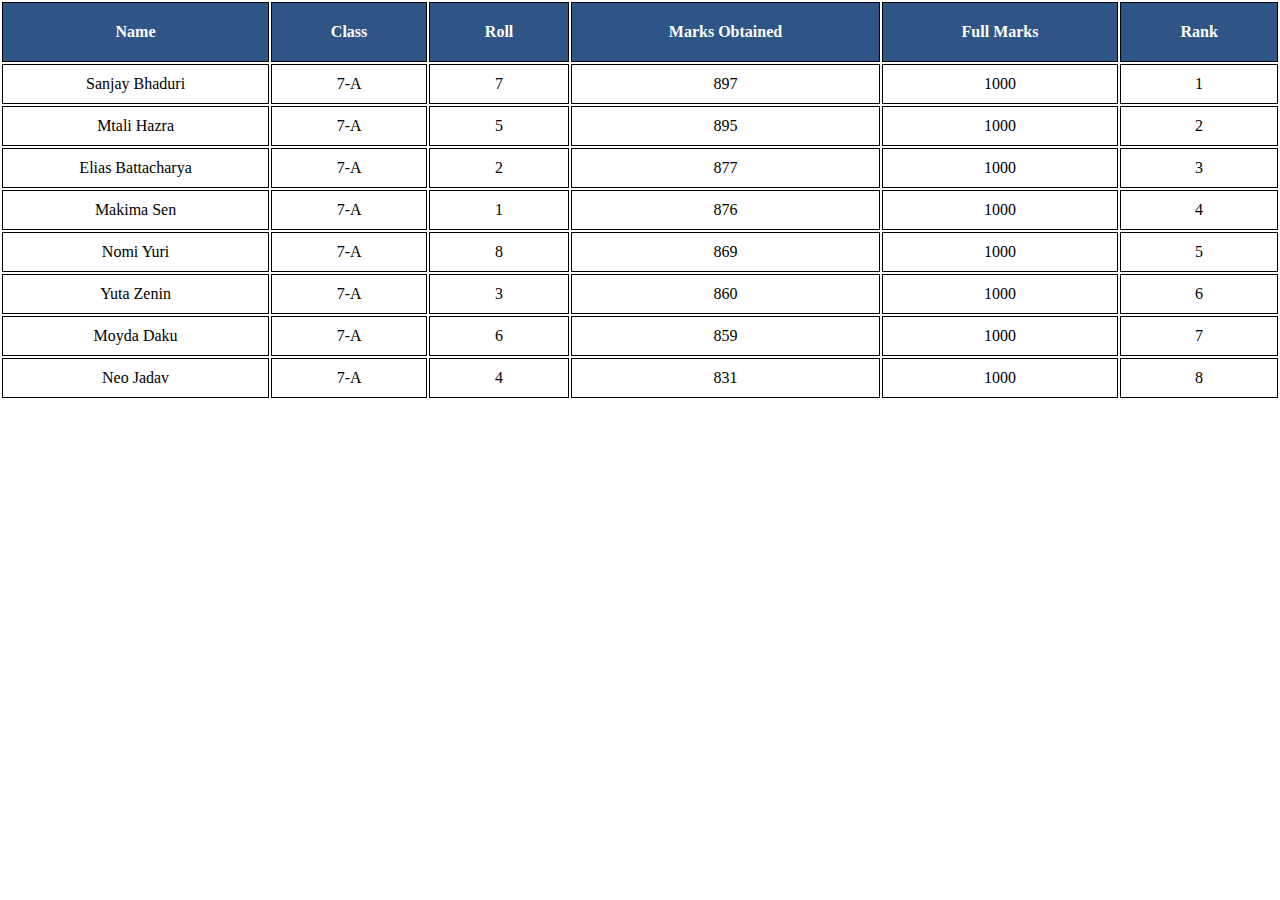
<file: merit_table/index.html>
<!DOCTYPE html>
<html lang="en">
<head>
    <meta charset="UTF-8">
    <meta name="viewport" content="width=device-width, initial-scale=1.0">
    <title>Merit table</title>
    <link rel="stylesheet" href="./style.css">
</head> 
<body>
   <table>
        <tr id="head" title="HEADER">
            <th>Name</th>
            <th>Class</th>
            <th>Roll</th>
            <th>Marks Obtained</th>
            <th>Full Marks</th>
            <th>Rank</th>
        </tr>
        <tr>
            <td>Sanjay Bhaduri</td>
            <td>7-A</td>
            <td>7</td>
            <td>897</td>
            <td>1000</td>
            <td>1</td>
        </tr>
        <tr>
            <td>Mtali Hazra</td>
            <td>7-A</td>
            <td>5</td>
            <td>895</td>
            <td>1000</td>
            <td>2</td>
        </tr>
        <tr>
            <td>Elias Battacharya</td>
            <td>7-A</td>
            <td>2</td>
            <td>877</td>
            <td>1000</td>
            <td>3</td>
        </tr>
        <tr>
            <td>Makima Sen</td>
            <td>7-A</td>
            <td>1</td>
            <td>876</td>
            <td>1000</td>
            <td>4</td>
        </tr>
        <tr>
            <td>Nomi Yuri</td>
            <td>7-A</td>
            <td>8</td>
            <td>869</td>
            <td>1000</td>
            <td>5</td>
        </tr>
        <tr>
            <td>Yuta Zenin</td>
            <td>7-A</td>
            <td>3</td>
            <td>860</td>
            <td>1000</td>
            <td>6</td>
        </tr>
        <tr>
            <td>Moyda Daku</td>
            <td>7-A</td>
            <td>6</td>
            <td>859</td>
            <td>1000</td>
            <td>7</td>
        </tr>
        <tr>
            <td>Neo Jadav</td>
            <td>7-A</td>
            <td>4</td>
            <td>831</td>
            <td>1000</td>
            <td>8</td>
        </tr>
   </table>
</body>
</html>
</file>
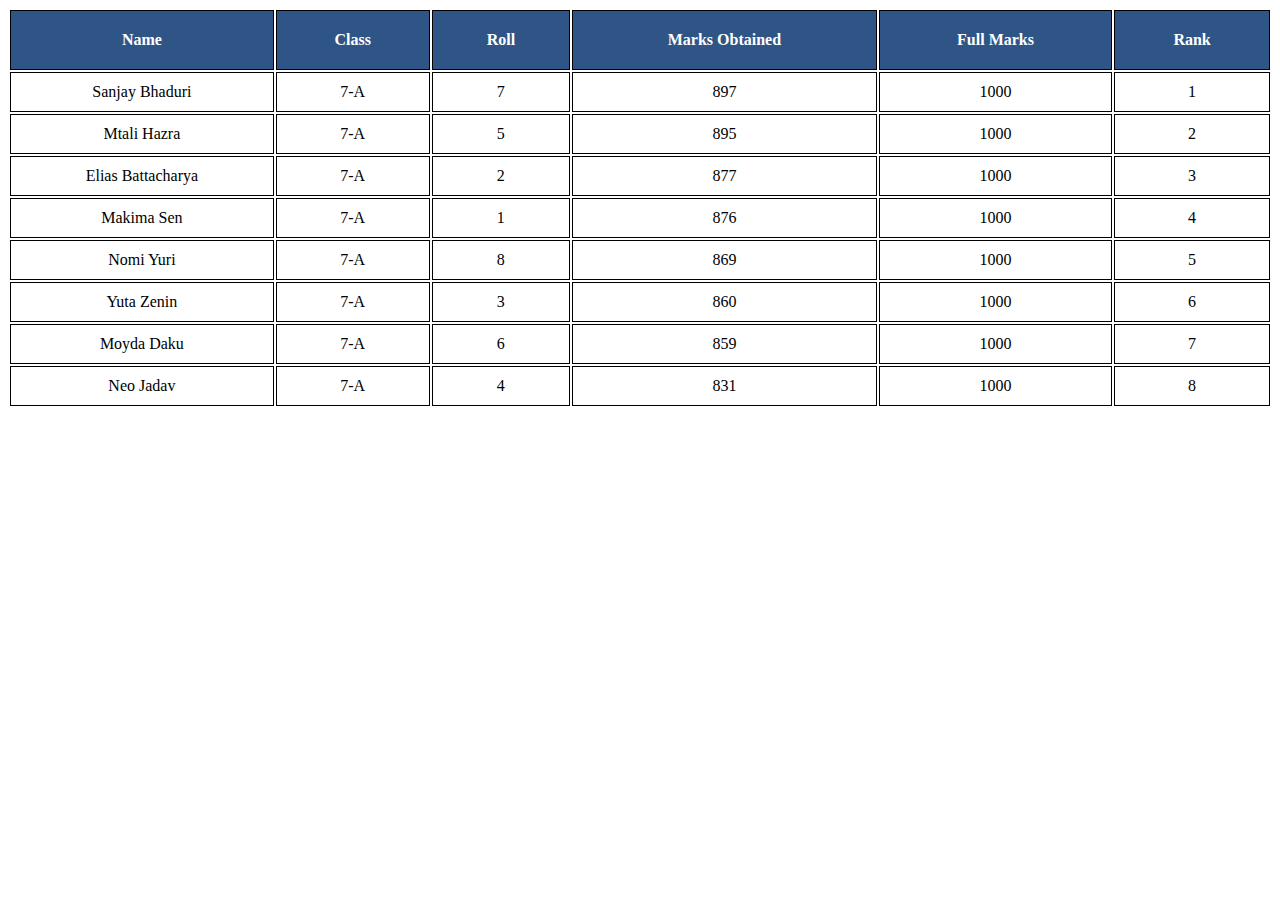
<file: tables.html>
<!DOCTYPE html>
<html lang="en">
<head>
    <meta charset="UTF-8">
    <meta name="viewport" content="width=device-width, initial-scale=1.0">
    <title>table</title> 
    <style>
        *{
            font-family: 'Gill Sans', 'Gill Sans MT';
        }
        table {
            width: 100%; 
            color: black;
        }

        td, th {
            text-align: center;
            border: 1px solid black;
            padding: 10px;
        }

        th{
            padding: 20px;
        }

        td:hover{
            background-color: #cab771; 
            padding: 15px;
            font-family: cursive;
            font-weight:bold;

            
        }

        #head{
            background-color: #2e5586;
            color: white;
        }

    </style>
</head> 
<body>
   <table>
        <tr id="head">
            <th>Name</th>
            <th>Class</th>
            <th>Roll</th>
            <th>Marks Obtained</th>
            <th>Full Marks</th>
            <th>Rank</th>
        </tr>
        <tr>
            <td>Sanjay Bhaduri</td>
            <td>7-A</td>
            <td>7</td>
            <td>897</td>
            <td>1000</td>
            <td>1</td>
        </tr>
        <tr>
            <td>Mtali Hazra</td>
            <td>7-A</td>
            <td>5</td>
            <td>895</td>
            <td>1000</td>
            <td>2</td>
        </tr>
        <tr>
            <td>Elias Battacharya</td>
            <td>7-A</td>
            <td>2</td>
            <td>877</td>
            <td>1000</td>
            <td>3</td>
        </tr>
        <tr>
            <td>Makima Sen</td>
            <td>7-A</td>
            <td>1</td>
            <td>876</td>
            <td>1000</td>
            <td>4</td>
        </tr>
        <tr>
            <td>Nomi Yuri</td>
            <td>7-A</td>
            <td>8</td>
            <td>869</td>
            <td>1000</td>
            <td>5</td>
        </tr>
        <tr>
            <td>Yuta Zenin</td>
            <td>7-A</td>
            <td>3</td>
            <td>860</td>
            <td>1000</td>
            <td>6</td>
        </tr>
        <tr>
            <td>Moyda Daku</td>
            <td>7-A</td>
            <td>6</td>
            <td>859</td>
            <td>1000</td>
            <td>7</td>
        </tr>
        <tr>
            <td>Neo Jadav</td>
            <td>7-A</td>
            <td>4</td>
            <td>831</td>
            <td>1000</td>
            <td>8</td>
        </tr>
   </table>
</body>
</html>
</file>
<file: merit_table/style.css>
*{
    margin: 0%;
    padding: 0%;
    box-sizing:border-box;
    font-family: 'Gill Sans', 'Gill Sans MT';
}

html, body{
    width: 100%;
    height: 100%;
}

table {
    width: 100%; 
    color: black;
}

td, th {
    text-align: center;
    border: 1px solid black;
    padding: 10px;
}

th{
    padding: 20px;
}

td:hover{
    background-color: #cab771; 
    padding: 15px;
    font-family: cursive;
    font-weight:bold;

    
}

#head{
    background-color: #2e5586;
    color: white;
}
</file>
